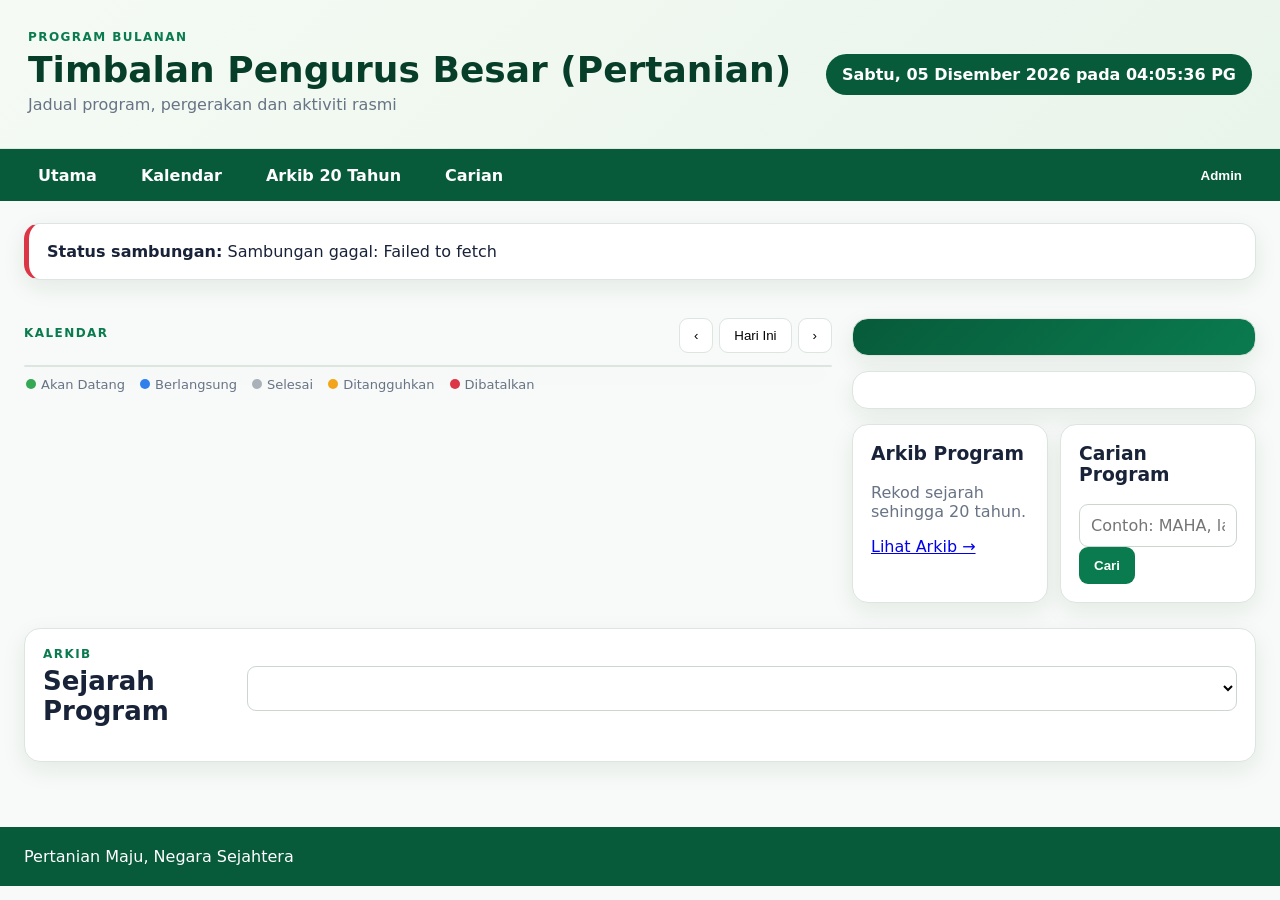
<file: index.html>
<!doctype html>
<html lang="ms">
<head>
<meta charset="utf-8"><meta name="viewport" content="width=device-width,initial-scale=1">
<title>Program Bulanan TPB (Pertanian)</title><link rel="stylesheet" href="styles.css">
</head><body>
<header class="hero"><div class="hero-inner"><div><div class="eyebrow">PROGRAM BULANAN</div><h1>Timbalan Pengurus Besar (Pertanian)</h1><p>Jadual program, pergerakan dan aktiviti rasmi</p></div><div class="clock" id="clock"></div></div></header>
<nav class="nav"><a href="#utama">Utama</a><a href="#kalendar">Kalendar</a><a href="#arkib">Arkib 20 Tahun</a><a href="#carian">Carian</a><button id="adminBtn" class="nav-admin">Admin</button></nav>
<main class="container">
<div id="connectionStatus" class="card" style="margin-bottom:18px"><strong>Status sambungan:</strong> <span id="connectionText">Memeriksa...</span></div>
<section class="stats" id="stats"></section>
<section class="layout"><div><div class="section-head"><div><div class="eyebrow">KALENDAR</div><h2 id="monthTitle"></h2></div><div class="calendar-controls"><button id="prevMonth">‹</button><button id="todayBtn">Hari Ini</button><button id="nextMonth">›</button></div></div><div class="calendar" id="calendar"></div><div class="legend"><span><i class="dot upcoming"></i>Akan Datang</span><span><i class="dot ongoing"></i>Berlangsung</span><span><i class="dot done"></i>Selesai</span><span><i class="dot postponed"></i>Ditangguhkan</span><span><i class="dot cancelled"></i>Dibatalkan</span></div></div>
<aside><div class="card featured" id="currentCard"></div><div class="card" id="nextCard"></div><div class="two-col"><div class="card"><h3>Arkib Program</h3><p>Rekod sejarah sehingga 20 tahun.</p><a href="#arkib">Lihat Arkib →</a></div><div class="card" id="carian"><h3>Carian Program</h3><input id="searchInput" placeholder="Contoh: MAHA, lawatan."><button id="searchBtn" class="primary">Cari</button></div></div><div class="card search-results hidden" id="searchResults"></div></aside></section>
<section id="arkib" class="archive card"><div class="section-head"><div><div class="eyebrow">ARKIB</div><h2>Sejarah Program</h2></div><select id="archiveYear"></select></div><div id="archiveList"></div></section>
<section class="admin-panel hidden" id="adminPanel"><div class="section-head"><div><div class="eyebrow">KAWALAN ADMIN</div><h2>Pengurusan Program</h2></div><button id="logoutBtn">Log Keluar</button></div>
<form id="programForm" class="form"><input type="hidden" id="programId"><label>Tarikh <input type="date" id="date" required></label><label>Masa mula <input type="time" id="startTime" required></label><label>Masa tamat <input type="time" id="endTime"></label><label>Program <input type="text" id="title" required></label><label>Lokasi <input type="text" id="location"></label><label>Catatan <textarea id="notes"></textarea></label><label>Status<select id="status"><option value="upcoming">Akan Datang</option><option value="ongoing">Sedang Berlangsung</option><option value="done">Selesai</option><option value="postponed">Ditangguhkan</option><option value="cancelled">Dibatalkan</option></select></label>
<div class="admin-google-box"><strong>Google Calendar TPB(P) — ADMIN SAHAJA</strong><p>Pautan dan ID Google Calendar tidak dipaparkan atau dihantar kepada pengguna biasa.</p><label>Pautan Event Google Calendar <input type="url" id="googleUrl"></label><label>ID Event Google Calendar <input type="text" id="googleEventId"></label><label>ID Calendar <input type="text" id="calendarId"></label></div><div class="form-actions"><button type="submit" class="primary">Simpan</button><button type="button" id="resetForm">Kosongkan</button></div></form><div id="adminTable"></div></section>
</main><footer><span>Pertanian Maju, Negara Sejahtera</span><span id="lastUpdated"></span></footer>
<div class="modal hidden" id="loginModal"><div class="modal-box"><button class="close" id="closeLogin">×</button><h2>Log Masuk Admin</h2><p>Hanya pentadbir dibenarkan mengemas kini jadual.</p><form id="loginForm"><input type="email" id="email" placeholder="E-mel admin" required><input type="password" id="password" placeholder="Kata laluan" required><button class="primary">Log Masuk</button><div class="error" id="loginError"></div></form></div></div>
<script src="config.js"></script><script src="app.js"></script>
</body></html>
</file>
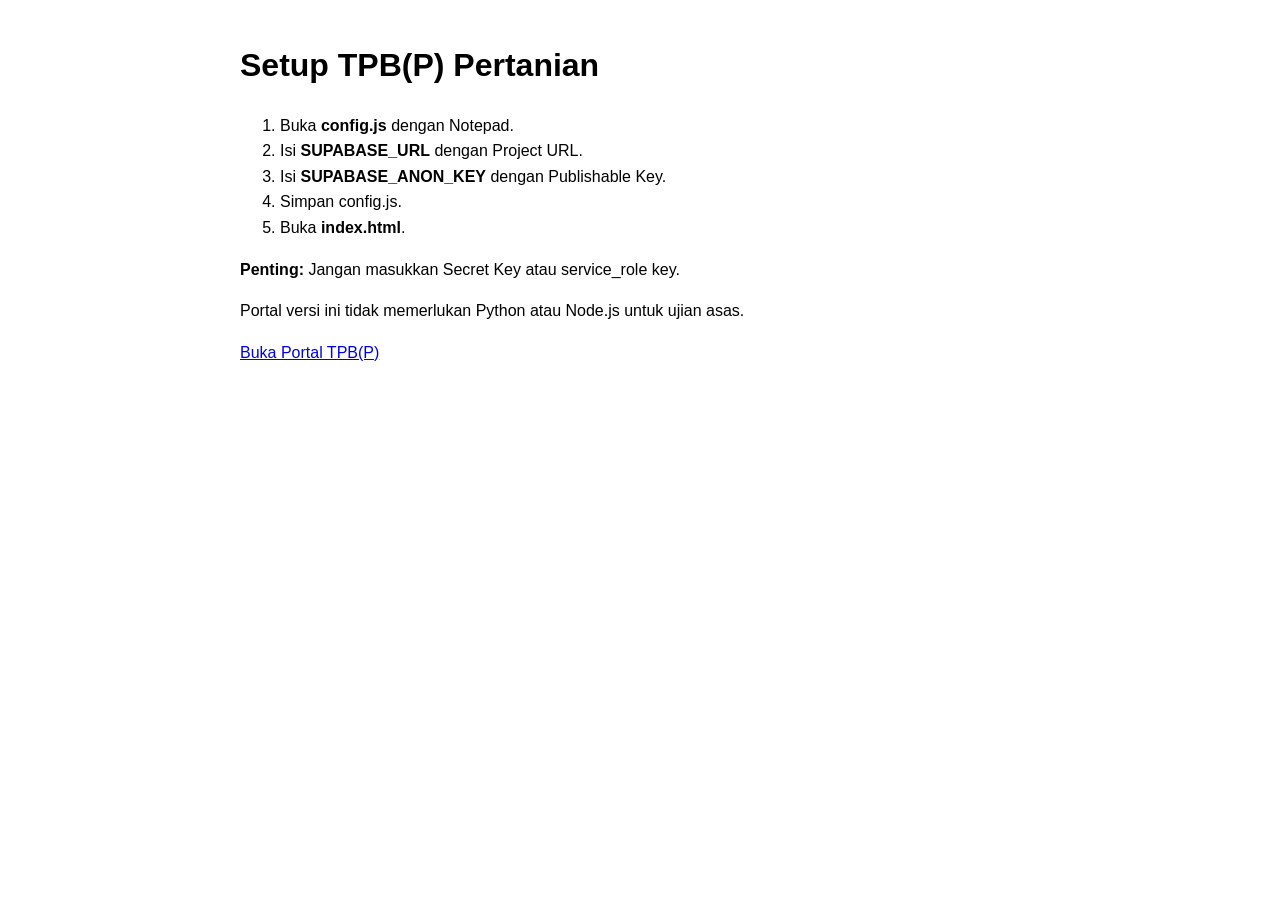
<file: SETUP.html>
<!doctype html><html lang="ms"><meta charset="utf-8"><title>Setup TPB Pertanian</title><body style="font-family:Arial;max-width:800px;margin:40px auto;line-height:1.6"><h1>Setup TPB(P) Pertanian</h1><ol><li>Buka <b>config.js</b> dengan Notepad.</li><li>Isi <b>SUPABASE_URL</b> dengan Project URL.</li><li>Isi <b>SUPABASE_ANON_KEY</b> dengan Publishable Key.</li><li>Simpan config.js.</li><li>Buka <b>index.html</b>.</li></ol><p><b>Penting:</b> Jangan masukkan Secret Key atau service_role key.</p><p>Portal versi ini tidak memerlukan Python atau Node.js untuk ujian asas.</p><p><a href="index.html">Buka Portal TPB(P)</a></p></body></html>
</file>
<file: styles.css>
:root{
  --green:#075b3a; --green2:#0a7b4f; --light:#f3f8f3; --ink:#182238;
  --muted:#687385; --line:#dce5df; --blue:#2f80ed; --orange:#f2a51a;
  --red:#dc3545; --shadow:0 8px 25px rgba(20,45,30,.08);
}
*{box-sizing:border-box}
body{margin:0;font-family:Inter,system-ui,-apple-system,Segoe UI,Arial,sans-serif;color:var(--ink);background:#f7faf8}
.hero{background:linear-gradient(135deg,#f5fbf4,#e9f4eb);border-bottom:1px solid #dfe9e1}
.hero-inner{max-width:1500px;margin:auto;padding:30px 28px;display:flex;justify-content:space-between;gap:20px;align-items:center}
.eyebrow{font-size:12px;font-weight:800;letter-spacing:.12em;color:var(--green2)}
h1{font-size:36px;margin:5px 0;color:#063e2a} h2{margin:5px 0;font-size:26px} h3{margin-top:0}
.hero p{margin:4px 0;color:var(--muted)}
.clock{background:var(--green);color:white;padding:11px 16px;border-radius:999px;font-weight:700;white-space:nowrap}
.nav{background:var(--green);color:white;display:flex;gap:8px;padding:0 max(20px,calc((100% - 1500px)/2));min-height:52px;align-items:center}
.nav a,.nav button{color:white;text-decoration:none;padding:15px 18px;border:0;background:transparent;font-weight:700;cursor:pointer}
.nav a:hover,.nav-admin:hover{background:rgba(255,255,255,.12)}
.nav-admin{margin-left:auto}
.container{max-width:1500px;margin:auto;padding:22px 24px 50px}
.stats{display:grid;grid-template-columns:repeat(4,1fr);gap:14px;margin-bottom:20px}
.stat,.card{background:white;border:1px solid var(--line);border-radius:16px;box-shadow:var(--shadow)}
.stat{padding:18px}.stat strong{display:block;font-size:31px}.stat span{color:var(--muted)}
.layout{display:grid;grid-template-columns:minmax(0,2fr) minmax(330px,1fr);gap:20px}
.section-head{display:flex;justify-content:space-between;align-items:center;margin-bottom:12px}
.calendar-controls{display:flex;gap:6px}.calendar-controls button{border:1px solid var(--line);background:white;border-radius:9px;padding:9px 14px;cursor:pointer}
.calendar{display:grid;grid-template-columns:repeat(7,1fr);background:white;border:1px solid var(--line);border-radius:16px;overflow:hidden;box-shadow:var(--shadow)}
.weekday{background:var(--green);color:white;text-align:center;font-weight:800;padding:12px}
.day{min-height:110px;border-right:1px solid var(--line);border-top:1px solid var(--line);padding:8px;cursor:pointer}
.day:hover{background:#f4faf5}.day.muted{color:#a4acb5;background:#fafbfa}.day.today{background:#eff9e9;outline:2px solid #76bf61;outline-offset:-2px}
.daynum{font-weight:800}.event-pill{font-size:11px;border-radius:7px;padding:4px 6px;margin-top:5px;white-space:nowrap;overflow:hidden;text-overflow:ellipsis}
.upcoming{background:#e9f7e8;color:#18733d}.ongoing{background:#e8f1ff;color:#1f63bb}.done{background:#eef0f2;color:#5e6873}.postponed{background:#fff4dd;color:#9a6b00}.cancelled{background:#ffe9ec;color:#b42333}
.legend{display:flex;flex-wrap:wrap;gap:15px;padding:10px 2px;color:var(--muted);font-size:13px}.dot{width:10px;height:10px;border-radius:50%;display:inline-block;margin-right:5px}.dot.upcoming{background:#35a853}.dot.ongoing{background:#2f80ed}.dot.done{background:#aab1b8}.dot.postponed{background:#f2a51a}.dot.cancelled{background:#dc3545}
.card{padding:18px;margin-bottom:15px}.featured{background:linear-gradient(135deg,#075b3a,#0a7b4f);color:white}.featured p{color:#dcefe6}.card p{color:var(--muted);margin-top:6px}.google-card{display:flex;align-items:center;gap:12px;border:2px solid #cfe1ff}.google-icon{width:42px;height:42px;border-radius:9px;background:#eaf2ff;display:grid;place-items:center;color:#1a73e8;font-weight:900}.google-card a{margin-left:auto}.two-col{display:grid;grid-template-columns:1fr 1fr;gap:12px}.two-col .card{margin-bottom:0}
input,select,textarea{width:100%;padding:11px;border:1px solid #ccd6cf;border-radius:9px;font:inherit;background:white}textarea{min-height:90px}.primary{background:var(--green2)!important;color:white!important;border:0!important;border-radius:9px;padding:11px 15px;font-weight:800;cursor:pointer}
.archive{margin-top:25px}.archive-item{display:flex;justify-content:space-between;border-top:1px solid var(--line);padding:13px 0}.archive-item button{border:0;background:transparent;color:var(--green2);font-weight:800;cursor:pointer}
.admin-panel{margin-top:25px}.form{display:grid;grid-template-columns:repeat(2,1fr);gap:14px;background:white;padding:20px;border:1px solid var(--line);border-radius:16px}.form label{font-weight:700}.form textarea,.form label:nth-child(4),.form label:nth-child(6),.form label:nth-child(8),.form-actions{grid-column:1/-1}.form-actions{display:flex;gap:8px}
.admin-row{display:grid;grid-template-columns:1fr 120px 120px 150px auto;gap:10px;align-items:center;border-top:1px solid var(--line);padding:12px 0}.admin-row button{padding:7px 10px;border-radius:7px;border:1px solid var(--line);background:white;cursor:pointer}
.modal{position:fixed;inset:0;background:rgba(0,0,0,.45);display:grid;place-items:center;padding:20px;z-index:10}.modal-box{background:white;width:min(430px,100%);border-radius:18px;padding:25px;position:relative}.modal-box form{display:grid;gap:12px}.close{position:absolute;right:12px;top:8px;border:0;background:none;font-size:28px;cursor:pointer}.error{color:#b42333;min-height:20px}
.hidden{display:none!important}
footer{background:var(--green);color:white;padding:20px 24px;display:flex;justify-content:space-between;gap:20px}
@media(max-width:950px){.layout{grid-template-columns:1fr}.stats{grid-template-columns:repeat(2,1fr)}}
@media(max-width:650px){h1{font-size:25px}.hero-inner{padding:20px;display:block}.clock{display:inline-block;margin-top:12px}.nav{overflow:auto}.nav a{white-space:nowrap;padding:13px 12px}.container{padding:15px 12px}.stats{grid-template-columns:1fr 1fr}.day{min-height:82px;padding:5px}.event-pill{font-size:9px}.two-col{grid-template-columns:1fr}.form{grid-template-columns:1fr}.form textarea,.form label:nth-child(4),.form label:nth-child(6),.form label:nth-child(8),.form-actions{grid-column:auto}.admin-row{grid-template-columns:1fr}.calendar-controls button{padding:7px 9px}footer{display:block}}

.admin-google-box{grid-column:1/-1;padding:16px;border:1px solid #d9e6dd;border-radius:14px;background:#f5faf7}.admin-google-box p{margin:6px 0 14px;color:#5f6f65;font-size:.9rem}.admin-google-box label{margin-top:10px}
</file>
